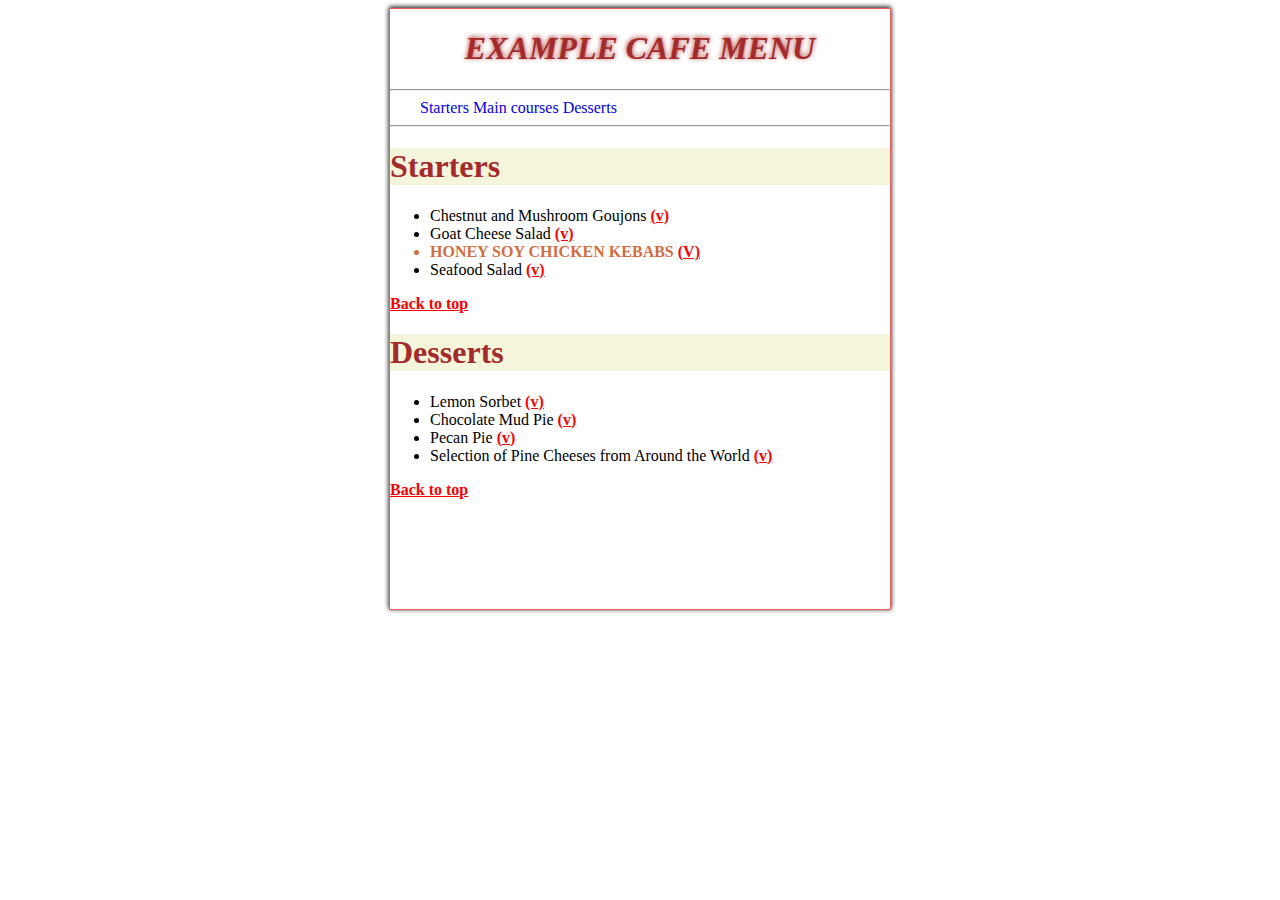
<file: bai1/html/bai1a.html>
<!DOCTYPE html>
<html lang="en">
<head>
  <meta charset="UTF-8">
  <meta name="viewport" content="width=device-width, initial-scale=1.0">
  <title>Tuan 2 - Bai 1a</title>
  <link rel="stylesheet" href="../css/style1a.css">
</head>
<body>
  <div class="wrapper">
    <h1 class="header" id="menu">EXAMPLE CAFE MENU</h1>
    <hr>
    <a class="menu starter" href="#starter">Starters</a> <a class="menu" href="#main">Main courses</a> <a class="menu" href="#dessert">Desserts</a>
    <hr>
    <h1 id="starter">Starters</h1>
    <ul>
      <li>Chestnut and Mushroom Goujons <ins>(v)</ins></li>
      <li>Goat Cheese Salad <ins>(v)</ins></li>
      <li class="chicken">HONEY SOY CHICKEN KEBABS <ins>(V)</ins></li>
      <li>Seafood Salad <ins>(v)</ins></li>
    </ul>
    <a class="back-to-top" href="#menu">Back to top</a>
    <h1 id="dessert">Desserts</h1>
    <ul>
      <li>Lemon Sorbet <ins>(v)</ins></li>
      <li>Chocolate Mud Pie <ins>(v)</ins></li>
      <li>Pecan Pie <ins>(v)</ins></li>
      <li>Selection of Pine Cheeses from Around the World <ins>(v)</ins></li>
    </ul>
    <a class="back-to-top" href="#menu">Back to top</a>
  </div>
</body>
</html>
</file>
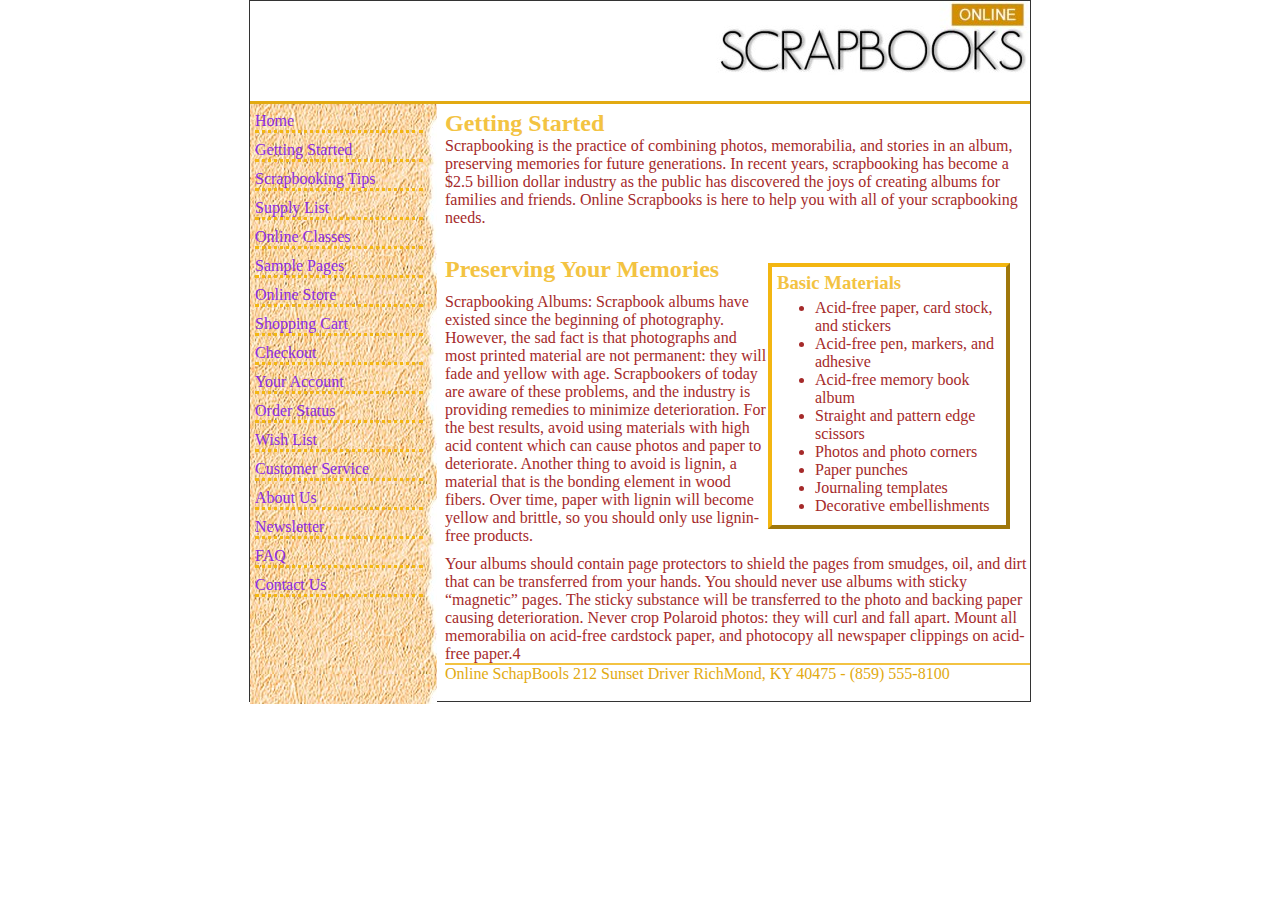
<file: bai4/html/home.html>
<!DOCTYPE html>
<html lang="en">
<head>
    <meta charset="UTF-8">
    <meta name="viewport" content="width=device-width, initial-scale=1.0">
    <title>Document</title>
</head>
<style>
    *{
        margin: 0px auto;
        padding: 0px auto;
    }
    .container{
        width: 780px;
        height: 700px;
        border: 1px solid #333;
    }
    .header{
        width: 100%;
        height: 100px;
        border-bottom: 3px solid #e2aa11;
    }
    .nav{
        width: 24%;
        height: 600px;
        float: left;
        background-image: url(../img/back.jpg); 
    }
    .section{
        width:75%;
        height:600px;
        float: left;
        margin-left: 1%;
    }
    .nav ul{
        list-style-type: none;
        color: blueviolet;
        margin-left: -35px;
        width: 90%;
    }
    .nav ul li{
        border-bottom: 3px dotted #f3b611;
        margin-top: 8px;
    }
    .mid{
        width: 40%;
        height: 43%;
        border: 4px outset #f3b611;
        float: right;
        margin-right: 20px;
        margin-top: -20px;
        
        
    }
</style>
<body>
    <div class="container">
        <div class="header">
            <img src="../img/scraps.jpg" alt="" style="float: right;">
        </div>
        <div class="nav">
            <ul class="menu">
                <li>Home</li>
                <li> <a href="start.html" style="text-decoration: none;color: blueviolet;">Getting Started</a></li>
                <li>Scrapbooking Tips</li>
                <li>Supply List</li>
                <li>Online Classes</li>
                <li>Sample Pages</li>
                <li>Online Store</li>
                <li>Shopping Cart</li>
                <li>Checkout</li>
                <li>Your Account</li>
                <li>Order Status</li>
                <li>Wish List</li>
                <li>Customer Service</li>
                <li>About Us</li>
                <li>Newsletter</li>
                <li>FAQ</li>
                <li>Contact Us</li>
            </ul>
        </div>
        <div class="section">
            <h2 style="color: #f3c342; margin-top: 1%;">Getting Started</h2>
            <p style="color: brown;">Scrapbooking is the practice of combining photos, memorabilia, and stories in an album, preserving memories for future generations. In recent years, scrapbooking has become a $2.5 billion dollar industry as the public has discovered the joys of creating albums for families and friends. Online Scrapbooks is here to help you with all of your scrapbooking needs.</p>
            
            <h2 style="color: #f3c342; margin-top: 5%;">Preserving Your Memories</h2>
            <div class="mid">
                <h3 style="color: #f3c342;margin: 5px;">Basic Materials</h3>
                <ul style="color: brown;margin: 3px;">
                    <li>Acid-free paper, card stock, and stickers</li>
                    <li>Acid-free pen, markers, and adhesive</li>
                    <li>Acid-free memory book album</li>
                    <li>Straight and pattern edge scissors</li>
                    <li>Photos and photo corners</li>
                    <li>Paper punches</li>
                    <li>Journaling templates</li>
                    <li>Decorative embellishments</li>
                </ul>
            </div>
            <p style="color: brown;margin-top: 10px;">
                Scrapbooking Albums: Scrapbook albums have existed since the beginning of photography. However, the sad fact is that photographs and most printed material are not permanent: they will fade and yellow with age. Scrapbookers of today are aware of these problems, and the industry is providing remedies to minimize deterioration. For the best results, avoid using materials with high acid content which can cause photos and paper to deteriorate. Another thing to avoid is lignin, a material that is the bonding element in wood fibers. Over time, paper with lignin will become yellow and brittle, so you should only use lignin-free products.
            </p>
            <p style="color: brown;margin-top: 10px;"> Your albums should contain page protectors to shield the pages from smudges, oil, and dirt that can be transferred from your hands. You should never use albums with sticky “magnetic” pages. The sticky substance will be transferred to the photo and backing paper causing deterioration. Never crop Polaroid photos: they will curl and fall apart. Mount all memorabilia on acid-free cardstock paper, and photocopy all newspaper clippings on acid-free paper.4

            </p>
            <hr color="#f3c342">
            <p style="color: #e2aa11;">Online SchapBools 212  Sunset Driver RichMond, KY 40475 - (859) 555-8100</p>





           
        </div>
    </div>
</body>
</html>
</file>
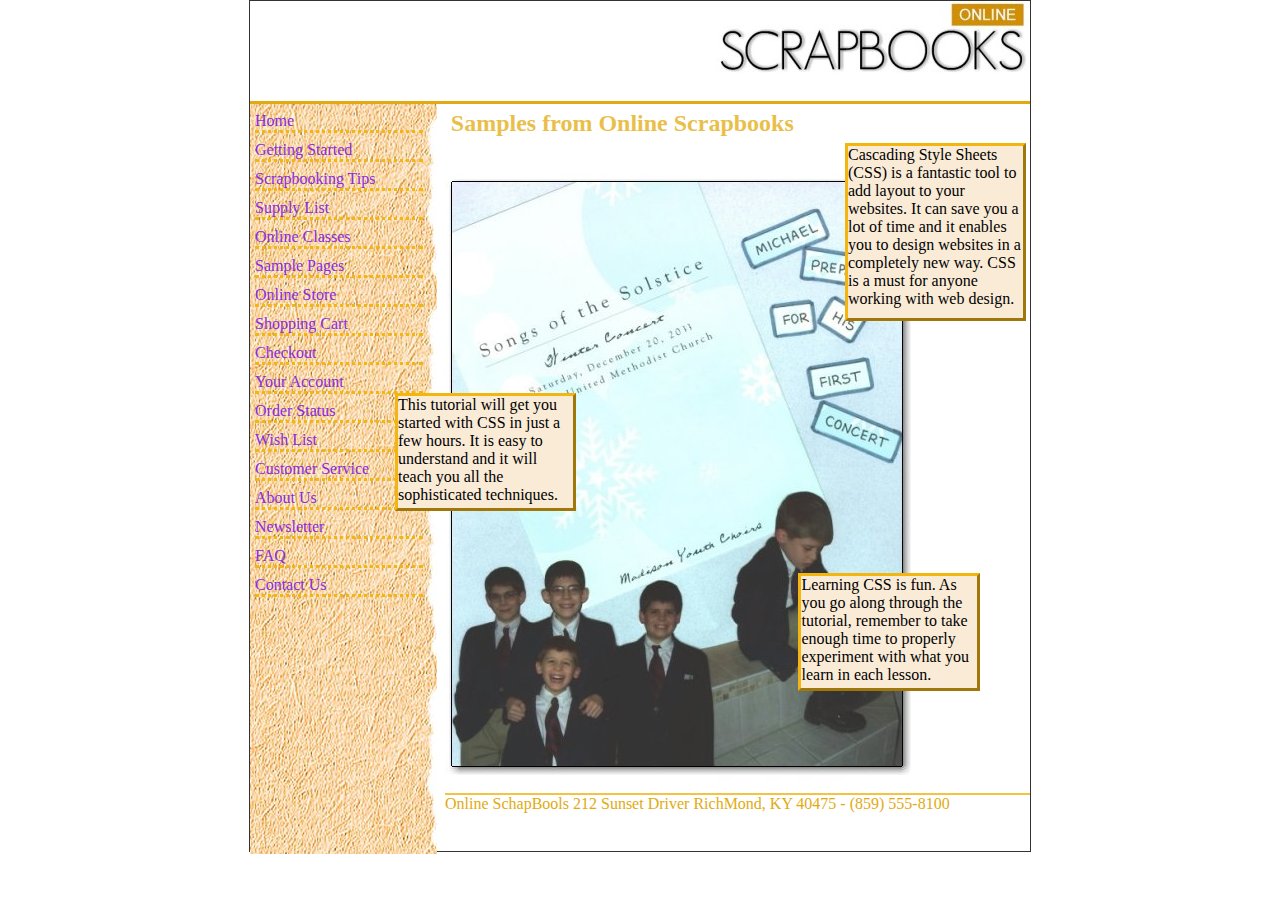
<file: bai4/html/start.html>
<!DOCTYPE html>
<html lang="en">
<head>
    <meta charset="UTF-8">
    <meta name="viewport" content="width=device-width, initial-scale=1.0">
    <title>Document</title>
</head>
<style>
    *{
        margin: 0px auto;
        padding: 0px auto;
    }
    .container{
        width: 780px;
        height: 850px;
        border: 1px solid #333;
    }
    .header{
        width: 100%;
        height: 100px;
        border-bottom: 3px solid #e2aa11;
    }
    .nav{
        width: 24%;
        height: 750px;
        float: left;

        background-image: url(../img/back.jpg);
    }
    .nav ul{
        list-style-type: none;
        color: blueviolet;
        margin-left: -35px;
        width: 90%;
    }
    .nav ul li{
        border-bottom: 3px dotted #f3b611;
        margin-top: 8px;
    }
    .section{
        width:75%;
        height:750px;
        float: left;
        margin-left: 1%;
        
    }
    .top{
        width: 30%;

        height: 23%;
        border: 3px outset #f3b611;
        position: relative;
        float: left;
        margin-top: -650px;
        margin-left: 400px;
        background-color: antiquewhite;
    }
    .mid{
        width: 30%;
        background-color: antiquewhite;
        height: 15%;
        border: 3px outset #f3b611;
        position: relative;
        float: left;
        margin-top: -400px;
        margin-left: -50px;
    }
    .bot{
        width: 30%;
        background-color: antiquewhite;
        height: 15%;
        border: 3px outset #f3b611;
        position: relative;
        float: right;
        margin-top: -220px;
        margin-right: 50px;
    }
</style>
<body>
   <div class="container">
    <div class="header">
        <img src="../img/scraps.jpg" alt="" style="float: right;">
    </div>
    <div class="nav">
        <ul class="menu">
            <li><a href="home.html" style="text-decoration: none;color: blueviolet;">Home</a></li>
            <li>Getting Started</li>
            <li>Scrapbooking Tips</li>
            <li>Supply List</li>
            <li>Online Classes</li>
            <li>Sample Pages</li>
            <li>Online Store</li>
            <li>Shopping Cart</li>
            <li>Checkout</li>
            <li>Your Account</li>
            <li>Order Status</li>
            <li>Wish List</li>
            <li>Customer Service</li>
            <li>About Us</li>
            <li>Newsletter</li>
            <li>FAQ</li>
            <li>Contact Us</li>
        </ul>
    </div>
    <div class="section">
        <h2 style="color: #e9bf4a;margin: 1%;">Samples from Online Scrapbooks</h2>
        <img src="../img/sample.jpg" alt="" style="margin-top: 30px;position: relative;">

        <div class="top">
            Cascading Style Sheets (CSS) is a fantastic tool to add layout to your websites. It can save you a lot of time and it enables you to design websites in a completely new way. CSS is a must for anyone working with web design.
        </div>
        <div class="mid">
            This tutorial will get you started with CSS in just a few hours. It is easy to understand and it will teach you all the sophisticated techniques.
        </div>
        <div class="bot">
            Learning CSS is fun. As you go along through the tutorial, remember to take enough time to properly experiment with what you learn in each lesson.
        </div>
        <hr color="#f3c342">
            <p style="color: #e2aa11;">Online SchapBools 212  Sunset Driver RichMond, KY 40475 - (859) 555-8100</p>
    </div>
   </div>
</body>
</html>
</file>
<file: bai1/css/style1a.css>
.menu {
  text-decoration: none;
}

.starter {
  padding-left: 30px;
}
.wrapper {
  border: 1px solid rgb(235, 93, 93);
  width: 500px;
  height: 600px;
  padding-top: 0;
  box-shadow: 0px -1px 5px;
  margin: 0px auto;
}

.header {
  text-align: center;
  font-style: italic;
  color: rgb(165, 42, 42);
  text-shadow: 0px -1px 5px;
}

#starter, #dessert {
  width: 100%;
  color: rgb(165, 42, 42);
  background-color: rgb(245, 245, 220);
}

ins {
  color: red;
  font-weight: bold;
}

.chicken {
  color: rgb(210, 109, 64);
  font-weight: bold;
}

.back-to-top {
  font-weight: bold;
  color: red;
}
</file>
